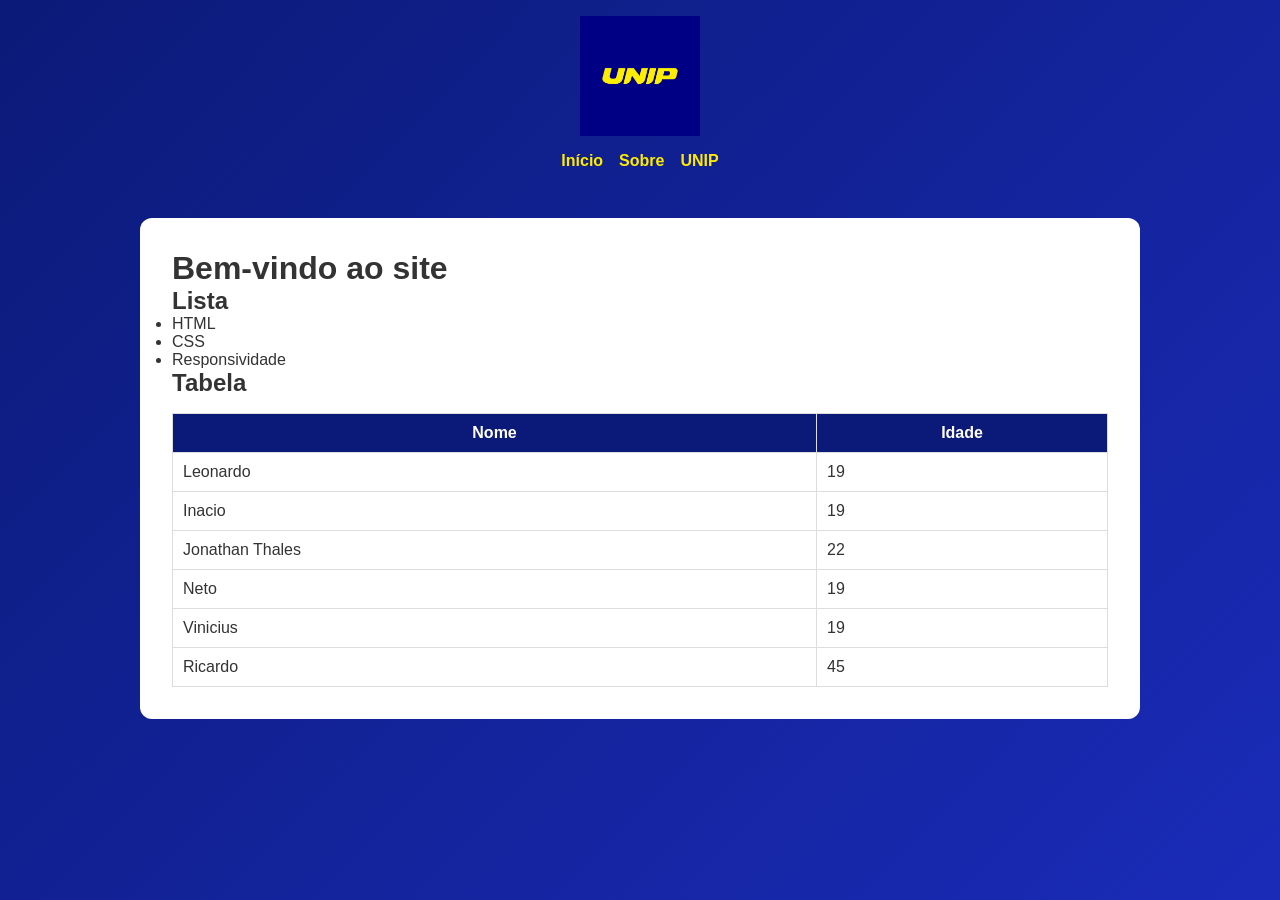
<file: index.html>
<!DOCTYPE html>
<html lang="pt-BR">
<head>
  <meta charset="UTF-8">
  <meta name="viewport" content="width=device-width, initial-scale=1.0">
  <title>Site UNIP</title>
  <link rel="stylesheet" href="style.css">
</head>
<body>

<header>
  <img src="logo.png" alt="Logo UNIP">

  <nav>
    <ul>
      <li><a href="index.html">Início</a></li>
      <li><a href="sobre.html">Sobre</a></li>
      <li><a href="https://www.unip.br" target="_blank">UNIP</a></li>
    </ul>
  </nav>
</header>

<main>
  <h1>Bem-vindo ao site</h1>

  <h2>Lista</h2>
  <ul>
    <li>HTML</li>
    <li>CSS</li>
    <li>Responsividade</li>
  </ul>

  <h2>Tabela</h2>
  <table>
    <thead>
      <tr>
        <th>Nome</th>
        <th>Idade</th>
      </tr>
    </thead>
    <tbody>
      <tr>
        <td>Leonardo</td>
        <td>19</td>
      </tr>
      <tr>
        <td>Inacio</td>
        <td>19</td>
      </tr>
      <tr>
        <td>Jonathan Thales</td>
        <td>22</td>
      </tr>
      <tr>
        <td>Neto</td>
        <td>19</td>
      </tr>
      <tr>
        <td>Vinicius</td>
        <td>19</td>
      </tr>
      <tr>
        <td>Ricardo</td>
        <td>45</td>
      </tr>

    </tbody>
  </table>
</main>

</body>
</html>
</file>
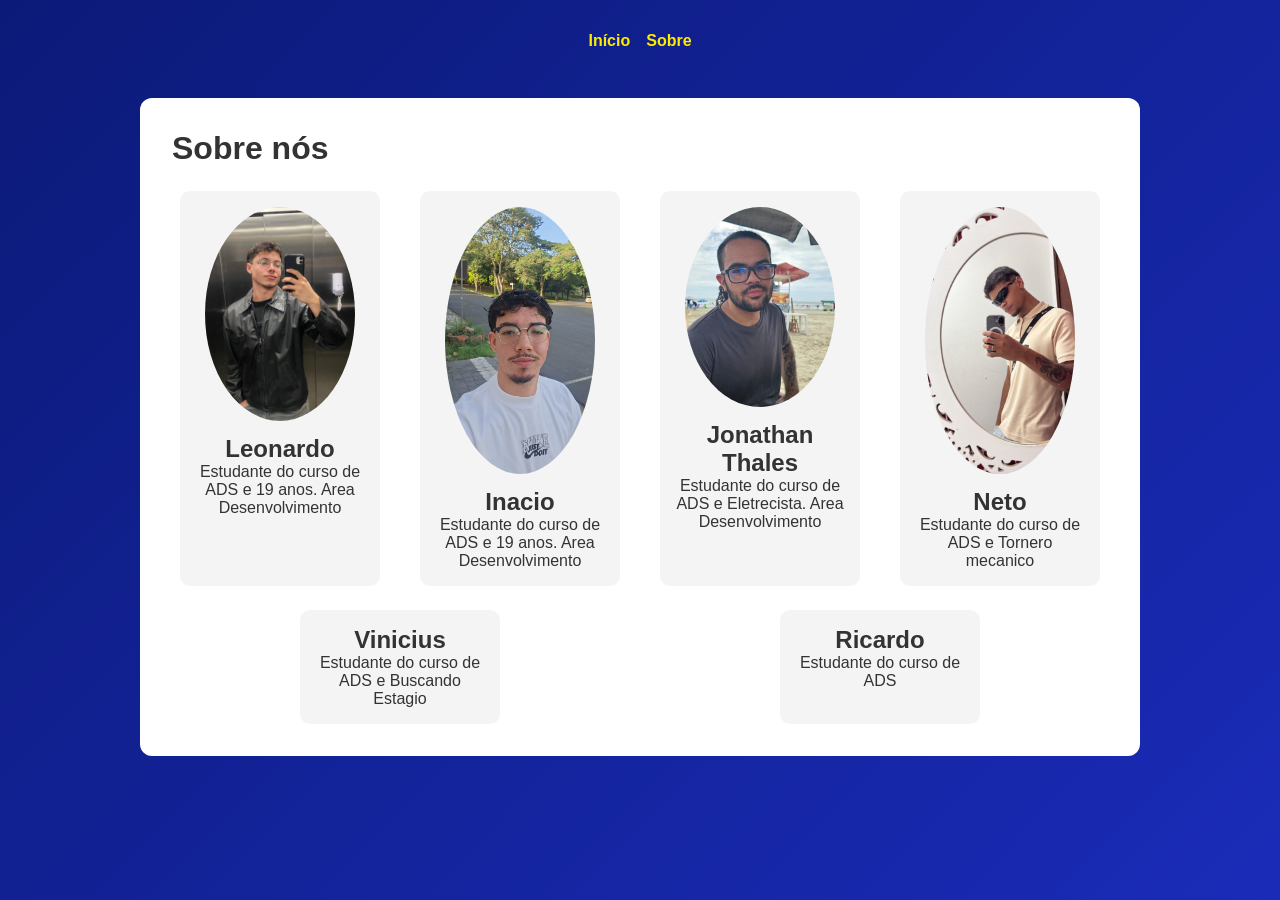
<file: sobre.html>
<!DOCTYPE html>
<html lang="pt-BR">
<head>
  <meta charset="UTF-8">
  <meta name="viewport" content="width=device-width, initial-scale=1.0">
  <title>Sobre</title>
  <link rel="stylesheet" href="style.css">
</head>
<body>

<header>
  <nav>
    <ul>
      <li><a href="index.html">Início</a></li>
      <li><a href="sobre.html">Sobre</a></li>
    </ul>
  </nav>
</header>

<main>
  <h1>Sobre nós</h1>

  <div class="cards">

    <div class="card">
      <img src="leonardo.png" alt="Leonardo">
      <h2>Leonardo</h2>
      <p>Estudante do curso de ADS e 19 anos. Area Desenvolvimento</p>
    </div>

    <div class="card">
      <img src="inacio.png" alt="Inacio">
      <h2>Inacio</h2>
      <p>Estudante do curso de ADS e 19 anos. Area Desenvolvimento</p>
    </div>
    <div class="card">
      <img src="jonatan.jpg" alt="Jonathan Thales">
      <h2>Jonathan Thales</h2>
      <p>Estudante do curso de ADS e Eletrecista. Area Desenvolvimento</p>
    </div>
     <div class="card">
      <img src="neto.jpg" alt="Neto">
      <h2>Neto</h2>
      <p>Estudante do curso de ADS e Tornero mecanico</p>
    </div>
    <div class="card">
      <h2>Vinicius </h2>
      <p>Estudante do curso de ADS e Buscando Estagio</p>
    </div>
    <div class="card">
      <h2>Ricardo </h2>
      <p>Estudante do curso de ADS</p>
    </div>

  </div>
</main>

</body>
</html>
</file>
<file: style.css>
:root {
  --azul-unip: #0b1a78;
  --amarelo-unip: #ffea00;
  --branco: #ffffff;
  --cinza: #f4f4f4;
}

/* Reset */
* {
  margin: 0;
  padding: 0;
  box-sizing: border-box;
}

/* Fundo estilo UNIP */
body {
  font-family: Arial, sans-serif;
  background: linear-gradient(135deg, var(--azul-unip), #1a2bb8);
  color: var(--branco);
  min-height: 100vh;
}

/* Container */

/* Card maior (container do Sobre nós) */
.sobre-container {
  background: #eaeaea;
  padding: 2rem;
  border-radius: 15px;
  box-shadow: 0 4px 10px rgba(0,0,0,0.2);
}

/* Ajuste dos cards internos */
.cards {
  display: flex;
  flex-direction: column;
  gap: 1.5rem;
  margin-top: 1.5rem;
}

.card {
  background: #dcdcdc;
  padding: 1rem;
  border-radius: 12px;
  text-align: center;
  transition: 0.3s;
}

/* efeito hover (opcional, fica bonito) */
.card:hover {
  transform: translateY(-5px);
}

main {
  background: var(--branco);
  color: #333;
  padding: 2rem;
  margin: 2rem;
  border-radius: 12px;
}

/* Header */
header {
  display: flex;
  flex-direction: column;
  align-items: center;
  padding: 1rem;
}

header img {
  width: 120px;
}

nav ul {
  list-style: none;
  display: flex;
  gap: 1rem;
  margin-top: 1rem;
}

nav a {
  text-decoration: none;
  color: var(--amarelo-unip);
  font-weight: bold;
  transition: 0.3s;
}

nav a:hover {
  color: #fff;
}

/* Tabela */
table {
  width: 100%;
  margin-top: 1rem;
  border-collapse: collapse;
}

th {
  background: var(--azul-unip);
  color: white;
}

th, td {
  padding: 10px;
  border: 1px solid #ddd;
}

/* CARDS (Sobre nós) */
.cards {
  display: flex;
  flex-direction: column;
  gap: 1.5rem;
}

.card {
  background: var(--cinza);
  padding: 1rem;
  border-radius: 10px;
  text-align: center;
}

.card img {
  width: 150px;
  border-radius: 50%;
  margin-bottom: 10px;
}

/* Responsivo */
@media (min-width: 768px) {
  .cards {
    flex-direction: row;
    justify-content: space-around;
    flex-wrap: wrap;
  }

  .card {
    width: 200px;
  }

  main {
    max-width: 1000px;
    margin: 2rem auto;
  }
}
</file>
